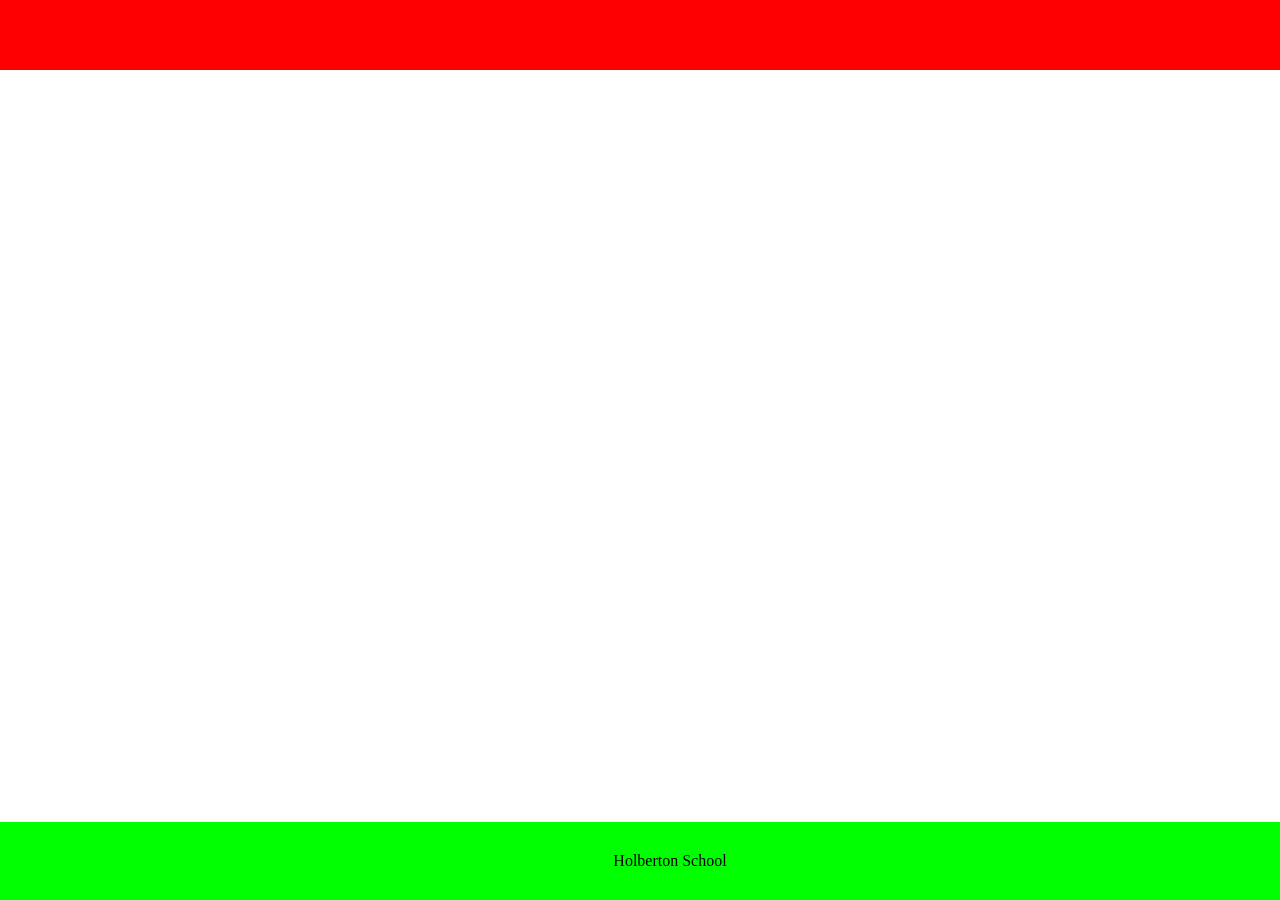
<file: web_static/0-index.html>
<!DOCTYPE html>
<html lang="en">
<head>
        <meta charset="UTF-8">
        <meta http-equiv="X-UA-Compatible" content="IE=edge">
        <meta name="viewport" content="width=device-width, initial-scale=1.0">
        <title>AirBnB clone</title>
</head>
<body style="margin: 0;padding:0">
        <header style="background:#FF0000;height:70px;width:100%"></header>
        <footer  style="background:#00FF00;padding: 30px 30px;width:100%;bottom: 0;position: fixed; text-align: center">Holberton School</footer>
</body>
</html>
</file>
